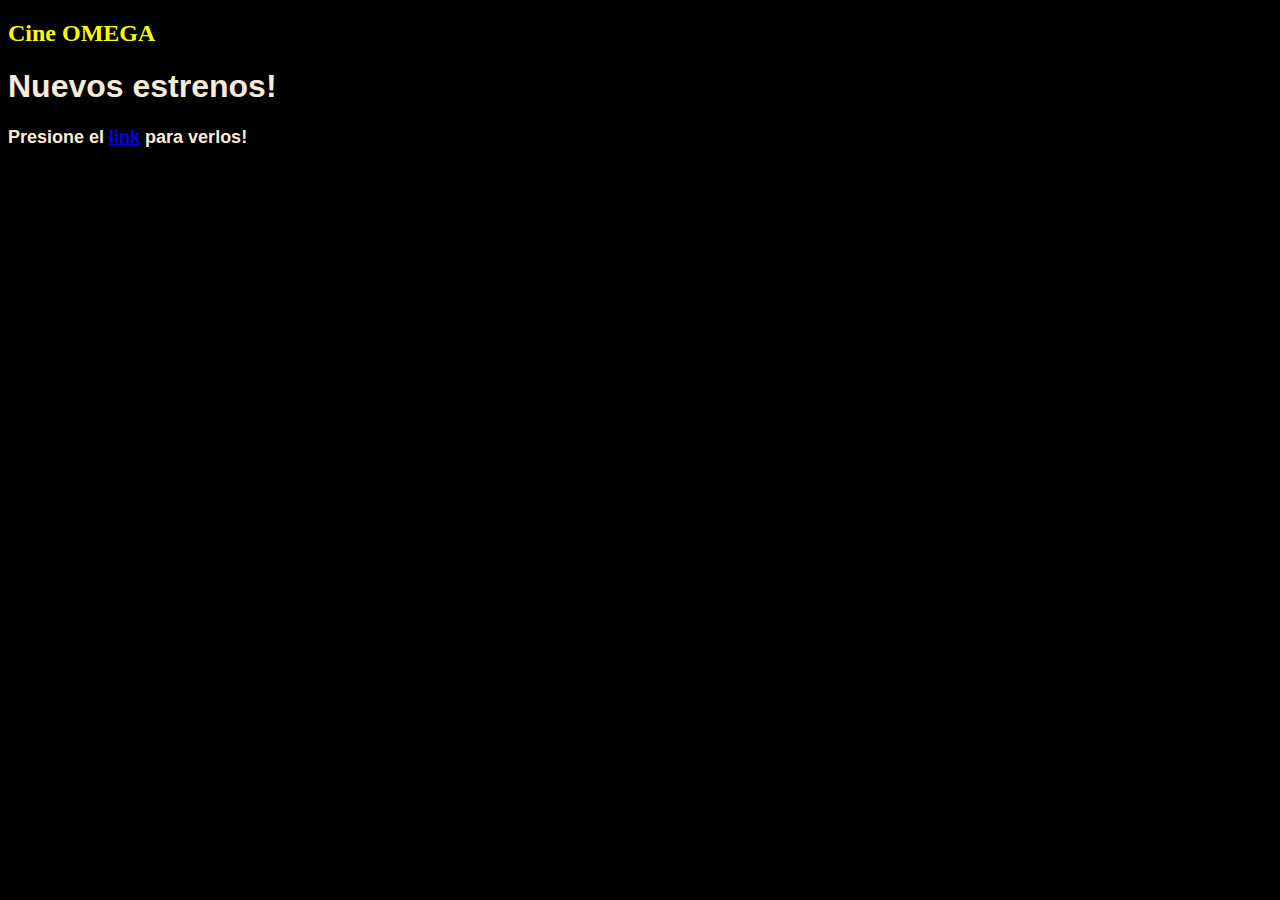
<file: index.html>
<!DOCTYPE html>
<html>
<head>
    <title>Cine OMEGA</title>
    <link rel="stylesheet" href="estilos.css">
</head>
<body>
    <h2>Cine OMEGA</h2>
    <h1>Nuevos estrenos!</h1>
    <h3>Presione el <a href="peliculas.html">link</a> para verlos!</h3>
    
</body>
</html>
</file>
<file: estilos.css>
body{
background-color: black;
color: antiquewhite;
font-family: sans-serif
}
h2{
    font-family: fantasy;
    color: rgb(251, 255, 0);
}
h3{font-size: large}
img{
    width: 15%;
}
div{
    display: flex;
    margin-bottom: 30px;
    
}
p, img{
    margin-right: 30px;
}
div h1{
    color: gold;
}
</file>
